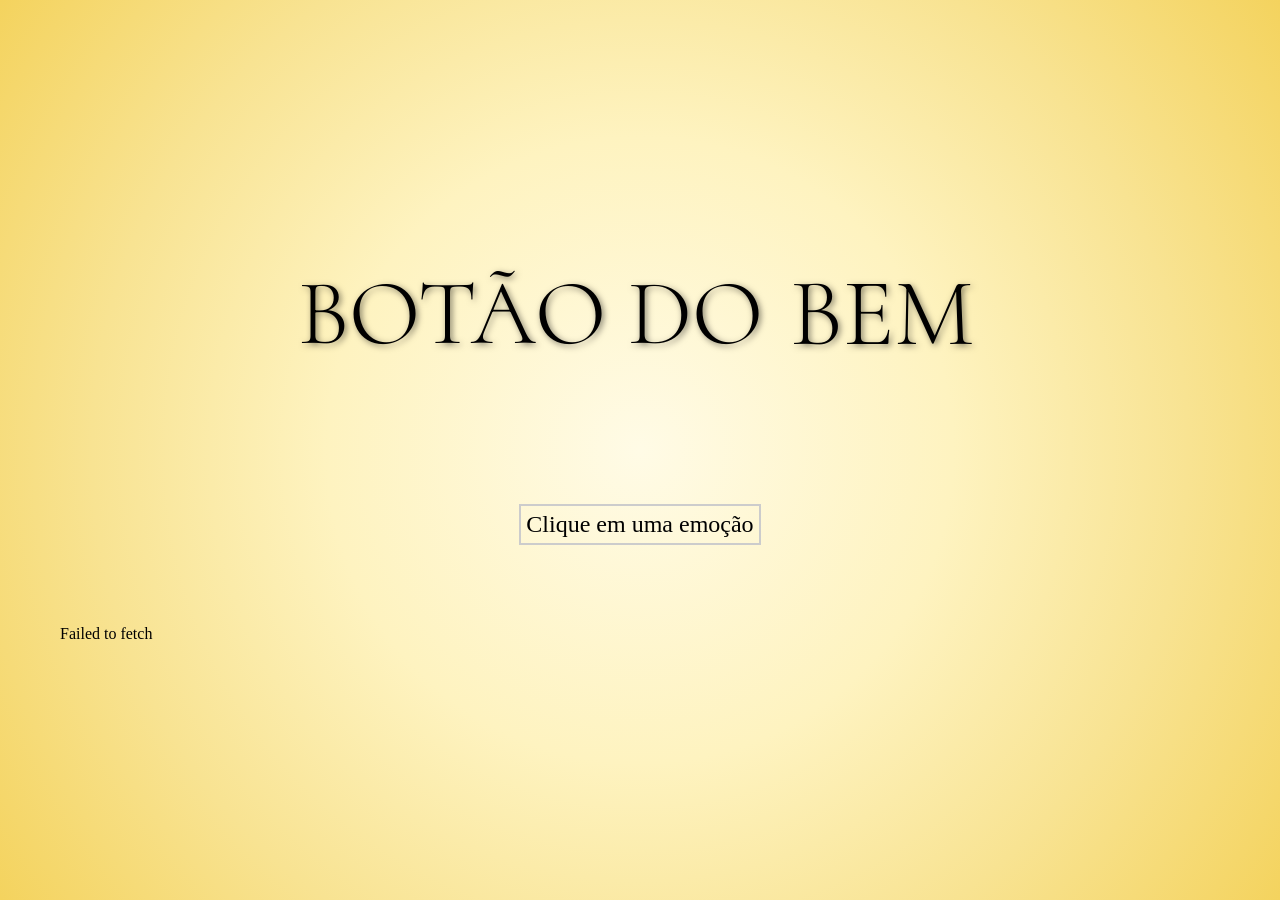
<file: index.html>
<!DOCTYPE html>
<html lang="pt-br">

<head>
    <meta charset="UTF-8">
    <meta name="viewport" content="width=device-width, initial-scale=1.0">
    <title>Botão do Bem</title>
    <link rel="stylesheet" href="css/style.css">
</head>

<body class="divino">
    <div class="container">
        <header>
            <div id="mode-toggle">
                <h1 id="h1" class="cormorant-unicase-light">BOTÃO DO</h1>
                <button class="button cormorant-unicase-light" id="button-mode">BEM</button>
            </div>
        </header>
        <div id="container2">
            <div id="editar">
                

                <div id="formulario" class="nova-emocao">
                    <div id="itens"></div>
                    <h2 id="adicionar-titulo">Nova Emoção</h2>
                    <form id="form-adicionar">
                        <div id="campo-nome">
                            <label for="nome">Nome da Emoção:</label>
                            <input type="text" id="nome" name="nome">
                        </div>
                        <label for="frasedobem">Frase boasinha:</label>
                        <input type="text" id="frasedobem-adicionar" name="frasedobem">
                        <label for="fraseruim">Frase maldosa:</label>
                        <input type="text" id="fraseruim-adicionar" name="fraseruim">
                        <button type="submit">Salvar</button>
                        <button type="button" id="fechar-adicionar">Fechar</button>
                    </form>
                    <h2 id="editar-titulo">Editando Emoção</h2>
                    <form action="" id="form-editar">
                        <label for="id-emocao">Qual o id da frase que vc deseja alterar?</label>
                        <input type="number" id="id-emocao">
                        <label for="frasedobem">Frase boasinha:</label>
                        <input type="text" id="frasedobem" name="frasedobem">
                        <label for="fraseruim">Frase maldosa:</label>
                        <input type="text" id="fraseruim" name="fraseruim">
                        <button type="submit">Salvar</button>
                        <button type="button" id="fechar">Fechar</button>
                    </form>
                    
                </div>
            </div>
        </div>
        <main>
            <div id="response">
                <span id="resultado">
                    Clique em uma emoção
                </span>
            </div>
            <div id="emotions" class="grid">

            </div>
        </main>
    </div>

    <script src="script/script.js"></script>
</body>

</html>
</file>
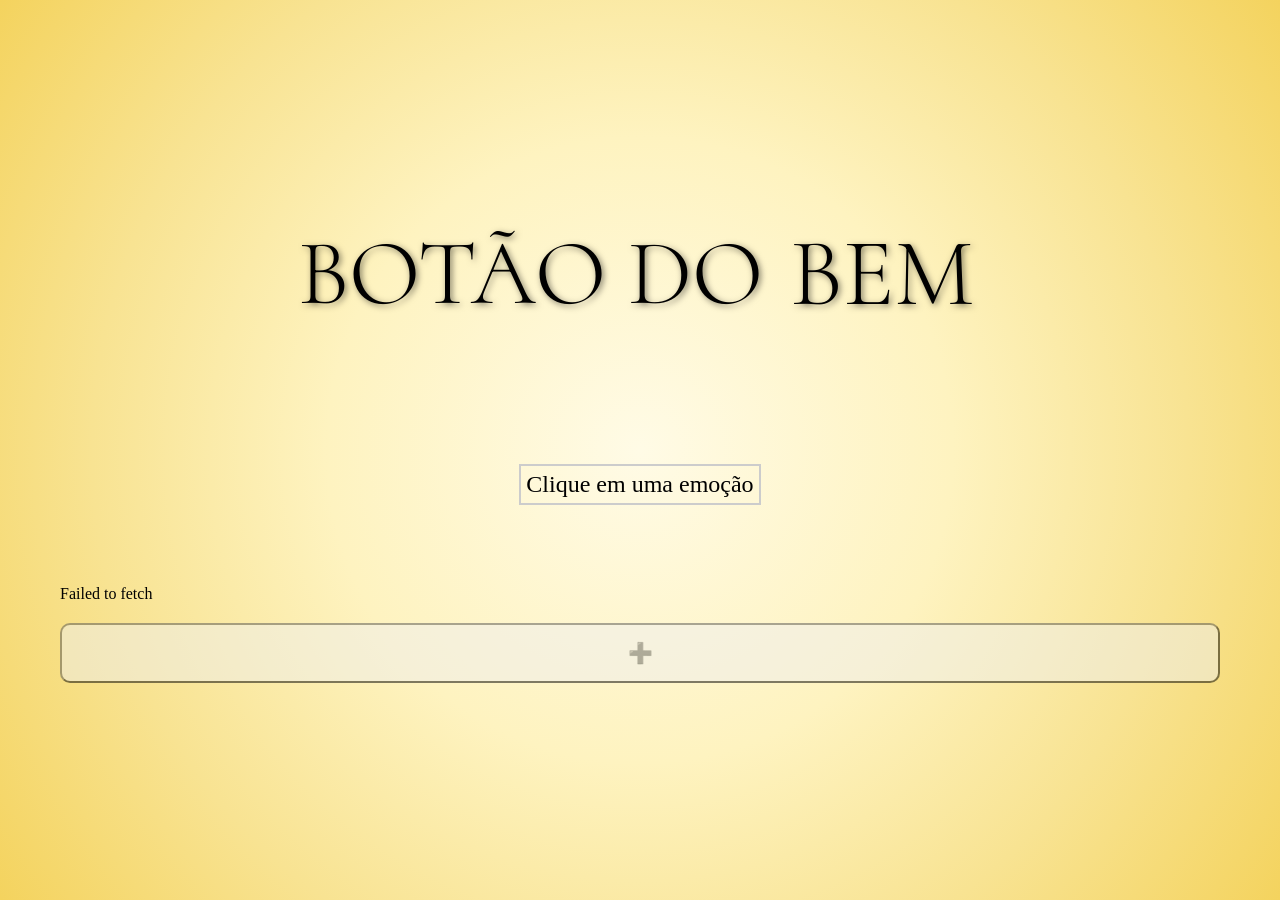
<file: Botaodobem/index.html>
<!DOCTYPE html>
<html lang="pt-br">

<head>
    <meta charset="UTF-8">
    <meta name="viewport" content="width=device-width, initial-scale=1.0">
    <title>Botão do Bem</title>
    <link rel="stylesheet" href="css/style.css">
</head>

<body class="divino">
    <div class="container">
        <header>
            <div id="mode-toggle">
                <h1 id="h1" class="cormorant-unicase-light">BOTÃO DO</h1>
                <button class="button cormorant-unicase-light" id="button-mode">BEM</button>
            </div>
        </header>
        <div id="container2">
            <div id="editar">
                <div id="formulario" class="nova-emocao">
                    <div id="itens"></div>
                    <div id="novo">
                        <h2 id="adicionar-titulo">Nova Emoção</h2>
                        <form id="form-adicionar">
                            <div id="campo-nome">
                                <label for="nome">Nome da Emoção:</label>
                                <input type="text" id="nome" name="nome">
                            </div>
                            <label for="frasedobem">Frase boasinha:</label>
                            <input type="text" id="frasedobem-adicionar" name="frasedobem"> <br>
                            <label for="fraseruim">Frase maldosa:</label>
                            <input type="text" id="fraseruim-adicionar" name="fraseruim"><br>
                            <button class="buttonsubmit" type="submit">Salvar</button>
                            <button class="buttonsubmit" type="button" id="fechar-adicionar">Fechar</button>
                        </form>
                    </div>
                    <div id="edit">
                        <h2 id="editar-titulo">Editando Emoção</h2>
                        <form action="" id="form-editar">
                            <label for="id-emocao">Qual o id da frase que vc deseja alterar?</label>
                            <input type="number" id="id-emocao" class="id"><br>
                            <label class="colorbem" for="frasedobem">Frase boasinha:</label>
                            <input type="text" id="frasedobem" name="frasedobem"><br>
                            <label class="colormal" for="fraseruim">Frase maldosa:</label>
                            <input type="text" id="fraseruim" name="fraseruim"><br>
                            <button class="buttonsubmit" type="submit">Salvar</button>
                            <button class="buttonsubmit" type="button" id="fechar-editar">Fechar</button>
                        </form>
                    </div>

                    <div id="excluir">
                        <h2 id="excluir-titulo">Excluindo Emoção</h2>
                        <label for="excluirfrase">Qual o id da frase que vc deseja excluir?</label>
                        <input type="number" id="id-excluir" class="id"><br>
                        <button class="buttonsubmit" type="submit">Salvar</button>
                        <button class="buttonsubmit" type="button" id="fechar-excluir">Fechar</button>
                    </div>
                </div>
            </div>
        </div>
        <main>
            <div id="response">
                <span id="resultado">
                    Clique em uma emoção
                </span>
            </div>
            <div id="emotions" class="grid">

            </div>
        </main>
    </div>

    <script src="script/script.js"></script>
</body>

</html>
</file>
<file: css/style.css>
@import url('https://fonts.googleapis.com/css2?family=Cormorant+Unicase:wght@300;400;500;600;700&family=Nosifer&display=swap');

.cormorant-unicase-light {
  font-family: "Cormorant Unicase", serif;
  font-weight: 300;
  font-style: normal;
  text-shadow: 2px 2px 6px rgba(0, 0, 0, 0.5);
}

.creepster-regular {
  font-family: "Nosifer", sans-serif;
  font-weight: 400;
  font-style: normal;
  text-shadow: 10px 10px 6px black;
}

* {
  margin: 0;
  padding: 0;
  box-sizing: border-box;
  transition: all 0.4s ease;
}


.container {
  width: 100%;
  max-width: 1200px;
  margin: 0 auto;
  padding: 0 20px;
}



.maldito {
  margin: 0;
  height: 100vh;
  background: radial-gradient(circle at center, #2b0000 0%, #4a0000 70%, #7a0000 100%, #000000 100%);
  background-repeat: no-repeat;
  display: flex;
  justify-content: center;
  align-items: center;
  overflow-y: auto;
  position: relative;
}

.divino {
  margin: 0;
  height: 100vh;
  background: radial-gradient(circle at center, #fffbe6 0%, #fef3c0 40%, #f8e392 70%, #f4d35e 100%, #ffffff 100%);
  background-repeat: no-repeat;
  display: flex;
  justify-content: center;
  align-items: center;
  overflow-y: auto;
  position: relative;
}


main button {
  font-size: 20px;
  height: 60px;
  border-radius: 10px;
}

#mode-toggle {
  display: flex;
  justify-content: center;
  font-size: 2.9rem;
  color: black;
  font-weight: bold;
  text-decoration: none;
  border: none;

}


.button {
  display: inline-block;
  margin-left: 0.6rem;
  background: transparent;
  padding: 0rem 0.8rem;
  color: black;
  border: none;
  text-decoration: none;
  cursor: pointer;
  transition-duration: 3ms;
  position: relative;
  top: -2px;
  right: -5px;
}

.button:hover {
  background-color: rgb(185, 182, 182);
}

.button_top {
  cursor: pointer;
  transition: 0.3s ease;
}


.button_top:hover {
  font-size: 24px;
}

#emotions:hover> :not(:hover) {
  filter: blur(5px);
  opacity: 0.5;

}

#button-mode {
  font-size: 6.0rem;
  transition: all 0.4s ease;
}

#response {
  display: flex;
  justify-content: center;
  margin-top: 50px;

}

#response span {
  display: inline-block;
  padding: 5px;
  border: 2px solid #ccc;
  font-size: 24px;
  text-align: center;
  margin: 80px;

}

.emotions {
  display: flex;
}

.grid {
  display: grid;
  grid-template-columns:
    repeat(auto-fit, minmax(200px, 1fr));
  gap: 3rem;
}

.emotion-main {
  min-width: 300px;
  flex-shrink: 0;
  /* Não deixe ele encolher */
  padding: 10px 20px;
  font-size: 1.2rem;
  cursor: pointer;
}

.card {
  display: flex;
  align-items: center;
  gap: 10px;
}

.actions {
  display: flex;
  gap: 0.5rem;
}

.actions button {
  font-size: 24px;
  background: none;
  border: none;
  cursor: pointer;
  color: #555;
}

.actions button:hover {
  color: #000;
}

.adicionar {
  margin-top: 20px;
  width: 100%;
  opacity: 0.5;
}

#container2 {
  display: none ;
  justify-content: center;
  position: fixed;
}

#editar {
  display: none; /* começa escondido */
  position: fixed; /* fixa na tela toda */
  top: 0;
  left: 0;
  width: 100vw;
  height: 100vh;
  background-color: rgba(0,0,0,0.5); /* escurece o fundo */
  z-index: 9999; /* sobre tudo */
  overflow-y: auto; /* scroll se necessário */
  padding: 20px;
  box-sizing: border-box;
  display: flex; /* centraliza o conteúdo */
  justify-content: center;
  align-items: center;
}

#editar > div {
  background-color: #f0f0f0;
  border-radius: 8px;
  width: 400px;
  max-height: 90vh;
  padding: 20px;
  box-shadow: 0 0 15px rgba(0,0,0,0.3);
  overflow-y: auto;
  position: relative;
}
</file>
<file: Botaodobem/css/style.css>
@import url('https://fonts.googleapis.com/css2?family=Cormorant+Unicase:wght@300;400;500;600;700&family=Nosifer&display=swap');

.cormorant-unicase-light {
  font-family: "Cormorant Unicase", serif;
  font-weight: 300;
  font-style: normal;
  text-shadow: 2px 2px 6px rgba(0, 0, 0, 0.5);
}

.creepster-regular {
  font-family: "Nosifer", sans-serif;
  font-weight: 400;
  font-style: normal;
  text-shadow: 10px 10px 6px black;
}

* {
  margin: 0;
  padding: 0;
  box-sizing: border-box;
  transition: all 0.4s ease;
}


.container {
  width: 100%;
  max-width: 1200px;
  margin: 0 auto;
  padding: 0 20px;
}



.maldito {
  margin: 0;
  height: 100vh;
  background: radial-gradient(circle at center, #2b0000 0%, #4a0000 70%, #7a0000 100%, #000000 100%);
  background-repeat: no-repeat;
  display: flex;
  justify-content: center;
  align-items: center;
  overflow-y: auto;
  position: relative;
}

.divino {
  margin: 0;
  height: 100vh;
  background: radial-gradient(circle at center, #fffbe6 0%, #fef3c0 40%, #f8e392 70%, #f4d35e 100%, #ffffff 100%);
  background-repeat: no-repeat;
  display: flex;
  justify-content: center;
  align-items: center;
  overflow-y: auto;
  position: relative;
}


main button {
  font-size: 20px;
  height: 60px;
  border-radius: 10px;
}

#mode-toggle {
  display: flex;
  justify-content: center;
  font-size: 2.9rem;
  color: black;
  font-weight: bold;
  text-decoration: none;
  border: none;

}


.button {
  display: inline-block;
  margin-left: 0.6rem;
  background: transparent;
  padding: 0rem 0.8rem;
  color: black;
  border: none;
  text-decoration: none;
  cursor: pointer;
  transition-duration: 3ms;
  position: relative;
  top: -2px;
  right: -5px;
}

.button:hover {
  background-color: rgb(185, 182, 182);
}

.button_top {
  cursor: pointer;
  transition: 0.3s ease;
}


.button_top:hover {
  font-size: 24px;
}

#emotions:hover> :not(:hover) {
  filter: blur(5px);
  opacity: 0.5;

}

#button-mode {
  font-size: 6.0rem;
  transition: all 0.4s ease;
}

#response {
  display: flex;
  justify-content: center;
  margin-top: 50px;

}

#response span {
  display: inline-block;
  padding: 5px;
  border: 2px solid #ccc;
  font-size: 24px;
  text-align: center;
  margin: 80px;

}

.emotions {
  display: flex;
}

.grid {
  display: grid;
  grid-template-columns:
    repeat(auto-fit, minmax(300px, 1fr));
  gap: 3rem;
}

.emotion-main {
  min-width: 300px;
  flex-shrink: 0;
  /* Não deixe ele encolher */
  padding: 10px 20px;
  font-size: 1.2rem;
  cursor: pointer;
}

.card {
  display: flex;
  align-items: center;
  gap: 10px;
}

.actions {
  display: flex;
  gap: 0.5rem;
}

.actions button {
  font-size: 24px;
  background: none;
  border: none;
  cursor: pointer;
  color: #555;
}

.actions button:hover {
  color: #000;
}

.adicionar {
  margin-top: 20px;
  width: 100%;
  opacity: 0.5;
}

#container2 {
  display: none ;
  justify-content: center;
  position: fixed;
  font-size: 20px;

}

#container2 input {
  width: 300px;
  height: 30px;
}

.id {
  max-width: 60px;
}

#fraseruim {
  margin-left: 3px;
}
#frasedobem {
  max-width: 298px;
}

.colorbem {
  color: green;
}
.colormal {
  color:red;
}

#frasedobem-adicionar {
  margin-left: 24px;
}

#fraseruim-adicionar {
  margin-left: 28px;
}

.buttonsubmit {
  font-size: 20px;
 
}
#excluir {
  display: none;
}

#editar {
  display: none; /* começa escondido */
  position: fixed; /* fixa na tela toda */
  top: 0;
  left: 0;
  width: 100vw;
  height: 100vh;
  background-color: rgba(0,0,0,0.5); /* escurece o fundo */
  z-index: 9999; /* sobre tudo */
  overflow-y: auto; /* scroll se necessário */
  padding: 20px;
  box-sizing: border-box;
  display: flex; /* centraliza o conteúdo */
  justify-content: center;
  align-items: center;
}

#editar > div {
  background-color: #f0f0f0;
  border-radius: 8px;
  width: auto;
  min-width: 600px;
  max-height: 90vh;
  padding: 20px;
  box-shadow: 0 0 15px rgba(0,0,0,0.3);
  overflow-y: auto;
  position: relative;
}

#itens {
    white-space: pre-wrap;
}

#edit {
  display: none;
}

#novo {
  display: none;
}
</file>
